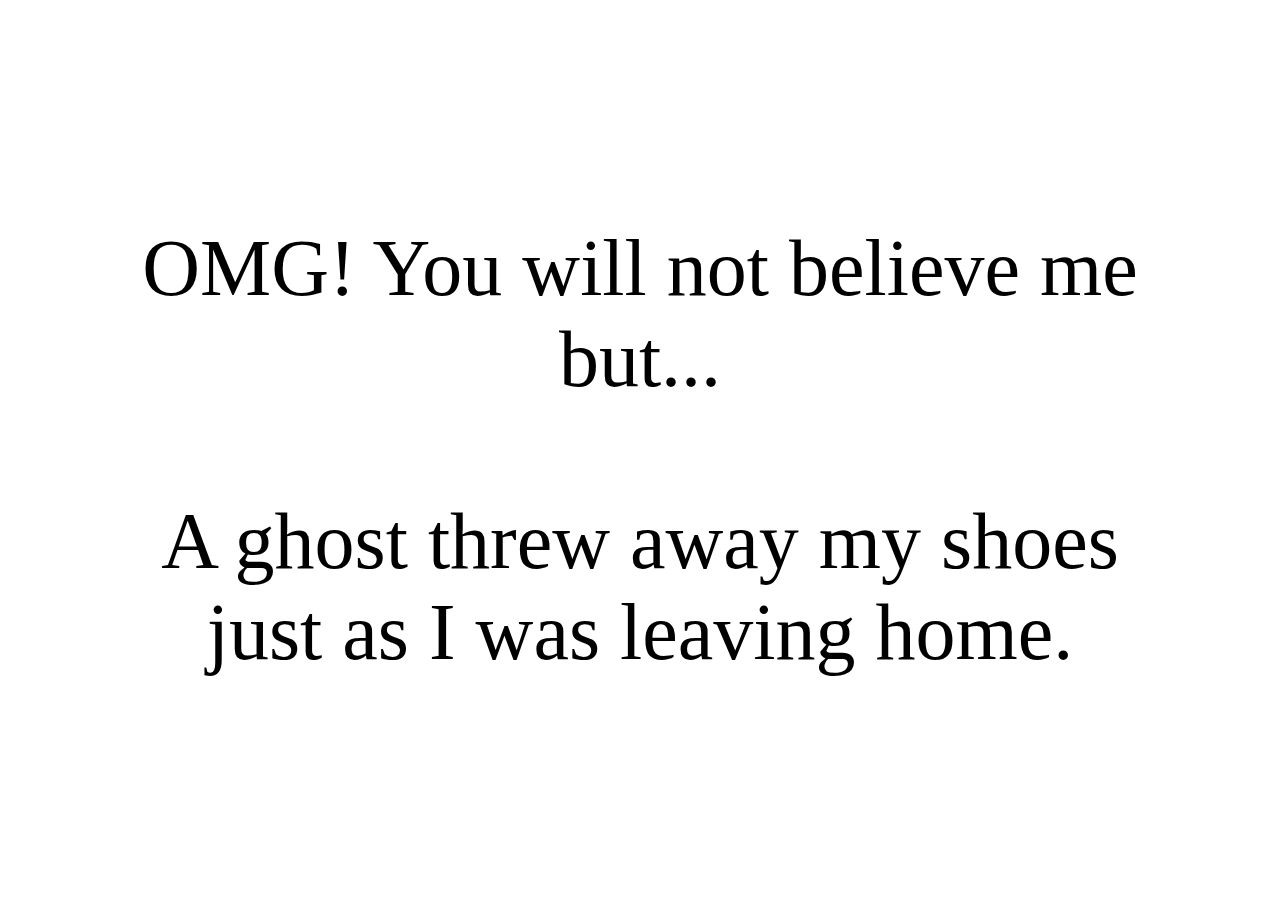
<file: First_Excuse_generator/index_FEG.html>
<!DOCTYPE html>
<html>

<head>
  <meta charset="UTF-8" />
  <meta name="viewport" content="width=device-width, initial-scale=1.0" />
  <title>Hello Rigo with Vanilla.js</title>
  <link rel="stylesheet" href="https://use.fontawesome.com/releases/v5.2.0/css/all.css"
    integrity="sha384-hWVjflwFxL6sNzntih27bfxkr27PmbbK/iSvJ+a4+0owXq79v+lsFkW54bOGbiDQ" crossorigin="anonymous" />
  <link rel="shortcut icon" href="./4geeks.ico" />
  <link rel="stylesheet" href="style_FEG.css" />
</head>

<body>
  <div class="excusegenerator">
    <p>OMG! You will not believe me but...</p>
    <br/>
    <p id="excuse">My dog ate my homework</p>
  </div>
  <script src="app_FEG.js"></script>
</body>

</html>
</file>
<file: First_Excuse_generator/style_FEG.css>
/*Reinicio*/
* {
    margin: 0;
    box-sizing: border-box;
  }
  
  /* div {
    border: 1px solid;
    border-color: red;
  } */
  
  /*Selectores*/
  body {
    justify-content: center;
    align-items: center;
    display: flex;
    flex-direction: column;
    height: 100vh;
  }
  
  .excusegenerator {
    justify-content: center;
    align-items: center;
    width: 100%;
    display: flex;
    flex-direction: column;
    font-size: 500%;
    text-align: center;
    padding: 0 10% 0 10%;
  }
</file>
